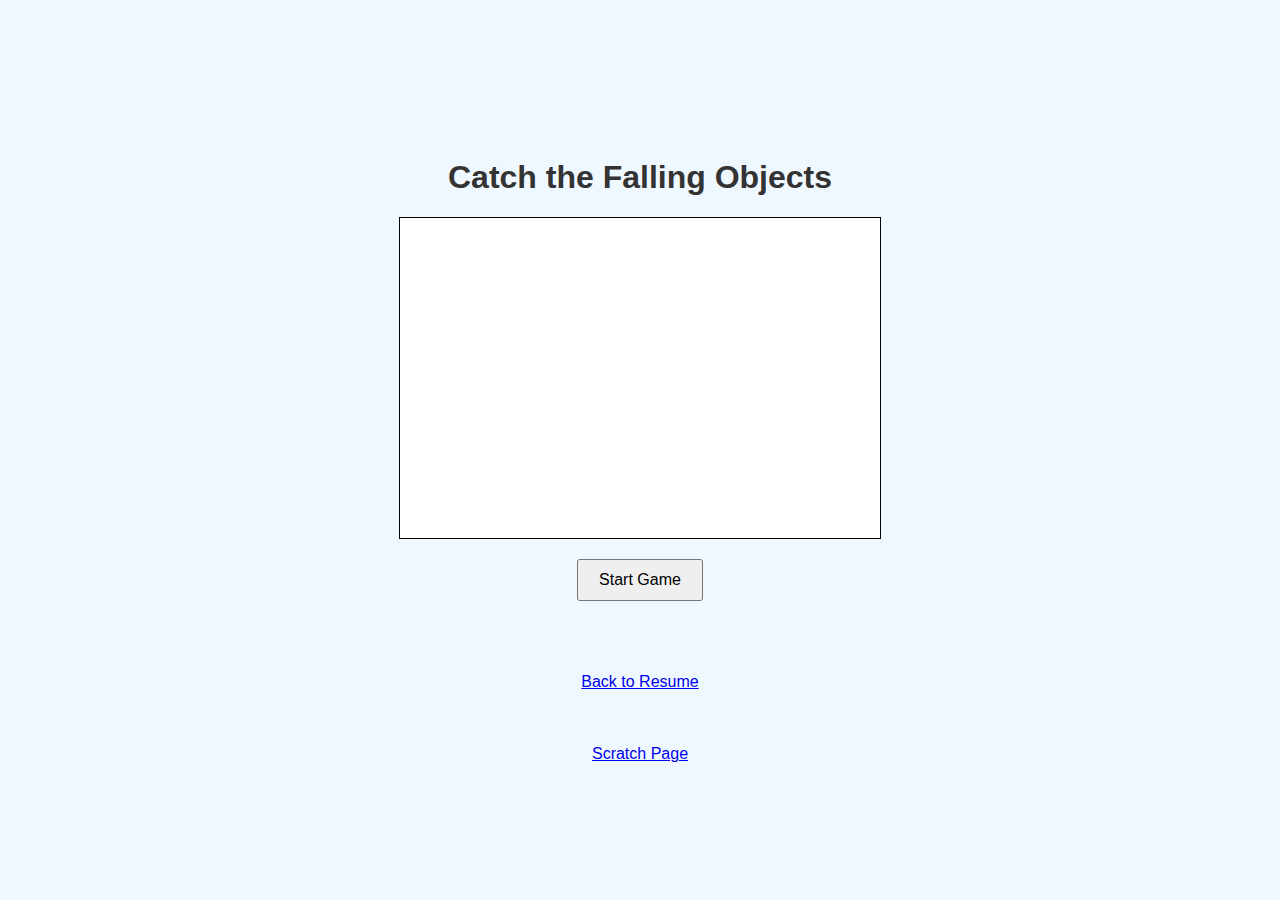
<file: html/aiwebbapp.html>
<!DOCTYPE html>
<html lang="en">
<head>
  <meta charset="UTF-8">
  <meta name="viewport" content="width=device-width, initial-scale=1.0">
  <title>Catch the Falling Objects</title>
  <style>
    body {
      font-family: Arial, sans-serif;
      margin: 0;
      padding: 0;
      display: flex;
      justify-content: center;
      align-items: center;
      height: 100vh;
      background-color: #f0f8ff;
      flex-direction: column;
    }
    canvas {
      border: 1px solid black;
      background-color: #ffffff;
    }
    h1 {
      color: #333;
    }
    button {
      padding: 10px 20px;
      font-size: 16px;
      cursor: pointer;
      margin-top: 20px;
    }
  </style>
</head>
<body>

<h1>Catch the Falling Objects</h1>
<canvas id="gameCanvas" width="480" height="320"></canvas>
<button id="startButton">Start Game</button>

<script>
// Set up the game canvas and context
const canvas = document.getElementById('gameCanvas');
const ctx = canvas.getContext('2d');

// Game variables
let basket = { x: 200, y: 290, width: 50, height: 20, speed: 7 };
let objects = [];
let score = 0;
let missedObjects = 0;
let maxMisses = 5;
let isGameOver = false;
let gameStarted = false;

// Key press tracking
let keys = { left: false, right: false };

// Handle key events
document.addEventListener('keydown', (e) => {
  if (e.key === 'ArrowLeft') keys.left = true;
  if (e.key === 'ArrowRight') keys.right = true;
});
document.addEventListener('keyup', (e) => {
  if (e.key === 'ArrowLeft') keys.left = false;
  if (e.key === 'ArrowRight') keys.right = false;
});

// Generate falling objects
function generateObject() {
  const x = Math.random() * (canvas.width - 20);
  const width = 20 + Math.random() * 30;
  objects.push({ x, y: -20, width, speed: 2 + Math.random() * 3 });
}

// Update game objects and logic
function update() {
  if (!gameStarted) return;

  if (isGameOver) {
    ctx.clearRect(0, 0, canvas.width, canvas.height);
    ctx.font = '30px Arial';
    ctx.fillStyle = 'red';
    ctx.fillText('Game Over! Score: ' + score, 90, canvas.height / 2);
    ctx.fillText('Mistakes: ' + missedObjects + '/' + maxMisses, 90, canvas.height / 2 + 40);
    document.getElementById('startButton').style.display = 'block'; // Show Start Button
    return;
  }

  // Move the basket
  if (keys.left && basket.x > 0) basket.x -= basket.speed;
  if (keys.right && basket.x < canvas.width - basket.width) basket.x += basket.speed;

  // Update falling objects
  for (let i = objects.length - 1; i >= 0; i--) {
    let object = objects[i];
    object.y += object.speed;

    // Check if object is caught by the basket
    if (
      object.y + 10 >= basket.y && 
      object.y <= basket.y + basket.height &&
      object.x + object.width > basket.x &&
      object.x < basket.x + basket.width
    ) {
      score++;
      objects.splice(i, 1); // Remove caught object
    }

    // Check if object falls out of the screen (missed object)
    if (object.y > canvas.height) {
      missedObjects++;
      objects.splice(i, 1); // Remove missed object
    }

    // If the player has missed 5 objects, end the game
    if (missedObjects >= maxMisses) {
      isGameOver = true;
    }
  }

  // Clear canvas and redraw everything
  ctx.clearRect(0, 0, canvas.width, canvas.height);

  // Draw the basket
  ctx.fillStyle = '#008000';
  ctx.fillRect(basket.x, basket.y, basket.width, basket.height);

  // Draw the falling objects
  ctx.fillStyle = '#ff4500';
  for (let object of objects) {
    ctx.fillRect(object.x, object.y, object.width, 20);
  }

  // Display score and mistakes
  ctx.font = '20px Arial';
  ctx.fillStyle = 'black';
  ctx.fillText('Score: ' + score, 10, 30);
  ctx.fillText('Mistakes: ' + missedObjects + '/' + maxMisses, 350, 30);

  // Request next frame
  requestAnimationFrame(update);
}

// Start the game and set a timer to generate objects
function startGame() {
  score = 0;
  missedObjects = 0;
  isGameOver = false;
  objects = [];
  gameStarted = true;
  document.getElementById('startButton').style.display = 'none'; // Hide Start Button
  setInterval(generateObject, 1000); // Generate a new object every second
  update(); // Start the game loop
}

// Add event listener to the Start button
document.getElementById('startButton').addEventListener('click', startGame);

</script>

<br><br/>
<br><br/>

<a href="../index.html"> Back to Resume</a>
<br>
<br>
<br>

<a href="../html/scratch.html"> Scratch Page</a>
</body>
</html>
</file>
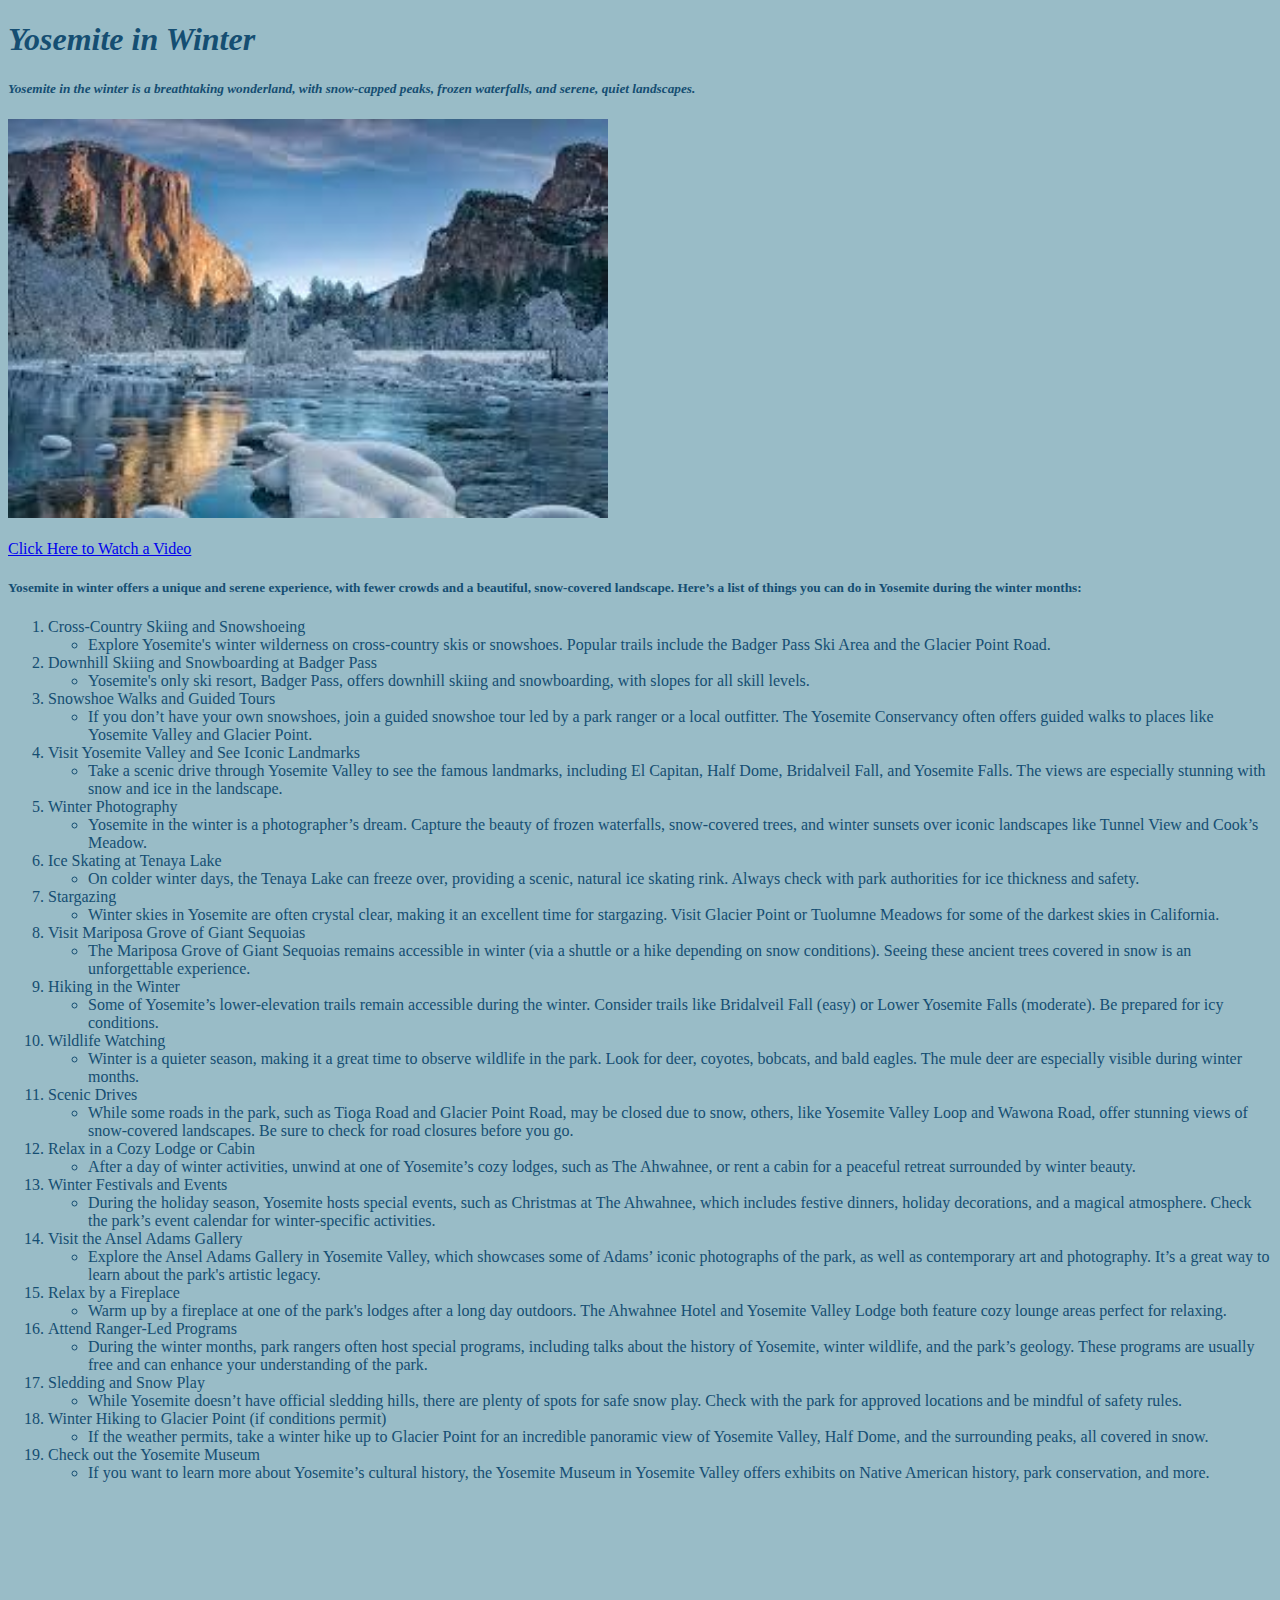
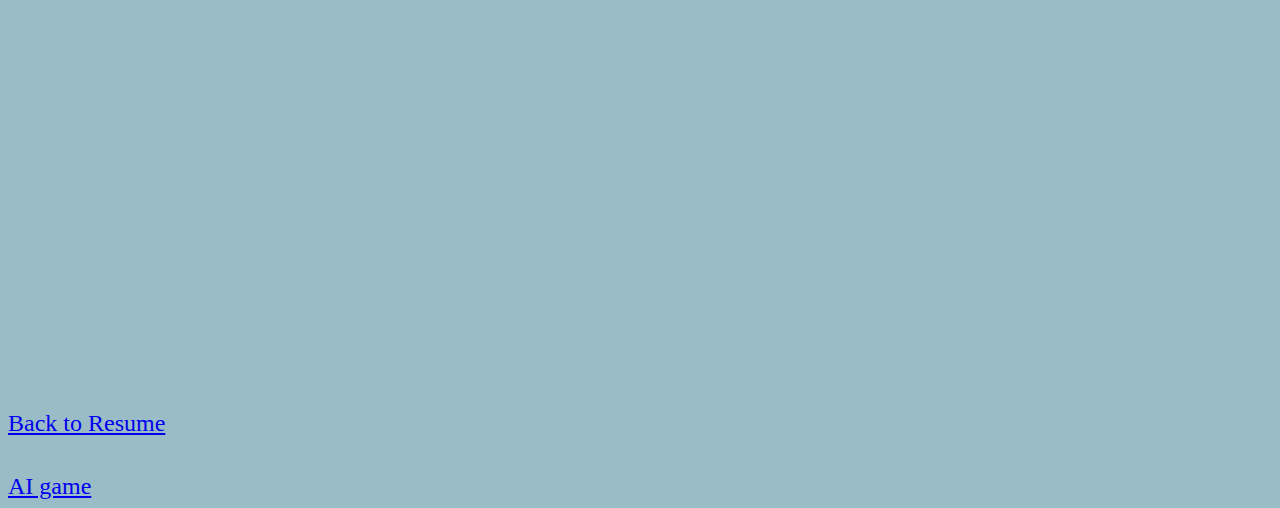
<file: html/scratch.html>
<!DOCTYPE html>
<html lang="en">
<head>
    <meta charset="UTF-8">
    <meta name="viewport" content="width=device-width, initial-scale=1.0">
    <title>Document</title>
</head>
<body> 
    <link rel="stylesheet" href="../css/custom-ctyles.css">    
    <div class = "heading"><h1>
        Yosemite in Winter</h1>
    </div>

    <div class = "sub-heading"><h5>
         Yosemite in the winter is a breathtaking wonderland, with snow-capped peaks, frozen waterfalls, and serene, quiet landscapes.</h5>
</div>

<img src="../Images/yosemite in winter.jpeg" alt="Yosemite in the Winter" width="600">

<br>
<br>

<a href = "#video"> Click Here to Watch a Video</a>

<div class="list-content"> <h5>Yosemite in winter offers a unique and serene experience, with fewer crowds and a beautiful, snow-covered landscape. Here’s a list of things you can do in Yosemite during the winter months:</h5>
        <ol>
        <li>Cross-Country Skiing and Snowshoeing</li>
            <ul>
                <li>Explore Yosemite's winter wilderness on cross-country skis or snowshoes. Popular trails include the Badger Pass Ski Area and the Glacier Point Road.</li> 
            </ul>
        <li>Downhill Skiing and Snowboarding at Badger Pass</li>
            <ul>
                <li>Yosemite's only ski resort, Badger Pass, offers downhill skiing and snowboarding, with slopes for all skill levels.</li>
            </ul>
        <li>Snowshoe Walks and Guided Tours</li>
            <ul>
                <li>If you don’t have your own snowshoes, join a guided snowshoe tour led by a park ranger or a local outfitter. The Yosemite Conservancy often offers guided walks to places like Yosemite Valley and Glacier Point.</li>
            </ul>
        <li>Visit Yosemite Valley and See Iconic Landmarks</li>
            <ul>
                <li>Take a scenic drive through Yosemite Valley to see the famous landmarks, including El Capitan, Half Dome, Bridalveil Fall, and Yosemite Falls. The views are especially stunning with snow and ice in the landscape.</li>
            </ul>
        <li>Winter Photography</li>
            <ul>
                <li>Yosemite in the winter is a photographer’s dream. Capture the beauty of frozen waterfalls, snow-covered trees, and winter sunsets over iconic landscapes like Tunnel View and Cook’s Meadow.</li>
            </ul>
        <li>Ice Skating at Tenaya Lake</li>
            <ul>
                <li>On colder winter days, the Tenaya Lake can freeze over, providing a scenic, natural ice skating rink. Always check with park authorities for ice thickness and safety.</li>
            </ul>
        <li>Stargazing</li>
            <ul>
                <li>Winter skies in Yosemite are often crystal clear, making it an excellent time for stargazing. Visit Glacier Point or Tuolumne Meadows for some of the darkest skies in California.</li>
            </ul>
        <li>Visit Mariposa Grove of Giant Sequoias</li>
            <ul>
                <li>The Mariposa Grove of Giant Sequoias remains accessible in winter (via a shuttle or a hike depending on snow conditions). Seeing these ancient trees covered in snow is an unforgettable experience.</li>
            </ul>
        <li>Hiking in the Winter</li>
            <ul>
                <li>Some of Yosemite’s lower-elevation trails remain accessible during the winter. Consider trails like Bridalveil Fall (easy) or Lower Yosemite Falls (moderate). Be prepared for icy conditions.</li>
            </ul>
        <li>Wildlife Watching</li>
            <ul>
                <li>Winter is a quieter season, making it a great time to observe wildlife in the park. Look for deer, coyotes, bobcats, and bald eagles. The mule deer are especially visible during winter months.</li>
            </ul>
        <li>Scenic Drives</li>
            <ul>
                <li>While some roads in the park, such as Tioga Road and Glacier Point Road, may be closed due to snow, others, like Yosemite Valley Loop and Wawona Road, offer stunning views of snow-covered landscapes. Be sure to check for road closures before you go.</li>
            </ul>
        <li>Relax in a Cozy Lodge or Cabin</li>
            <ul>
                <li>After a day of winter activities, unwind at one of Yosemite’s cozy lodges, such as The Ahwahnee, or rent a cabin for a peaceful retreat surrounded by winter beauty.</li>
            </ul>
        <li>Winter Festivals and Events</li>
            <ul>
                <li>During the holiday season, Yosemite hosts special events, such as Christmas at The Ahwahnee, which includes festive dinners, holiday decorations, and a magical atmosphere. Check the park’s event calendar for winter-specific activities.</li>
            </ul>
        <li>Visit the Ansel Adams Gallery</li>
            <ul>
                <li>Explore the Ansel Adams Gallery in Yosemite Valley, which showcases some of Adams’ iconic photographs of the park, as well as contemporary art and photography. It’s a great way to learn about the park's artistic legacy.</li>
            </ul>
        <li>Relax by a Fireplace</li>
            <ul>
                <li>Warm up by a fireplace at one of the park's lodges after a long day outdoors. The Ahwahnee Hotel and Yosemite Valley Lodge both feature cozy lounge areas perfect for relaxing.</li>
            </ul>
        <li>Attend Ranger-Led Programs</li>
            <ul>
                <li>During the winter months, park rangers often host special programs, including talks about the history of Yosemite, winter wildlife, and the park’s geology. These programs are usually free and can enhance your understanding of the park.</li>
            </ul>
        <li>Sledding and Snow Play</li>
            <ul>
                <li>While Yosemite doesn’t have official sledding hills, there are plenty of spots for safe snow play. Check with the park for approved locations and be mindful of safety rules.</li>
            </ul>
        <li>Winter Hiking to Glacier Point (if conditions permit)</li>
            <ul>
                <li>If the weather permits, take a winter hike up to Glacier Point for an incredible panoramic view of Yosemite Valley, Half Dome, and the surrounding peaks, all covered in snow.</li>
            </ul>
        <li>Check out the Yosemite Museum</li>
            <ul>
                <li>If you want to learn more about Yosemite’s cultural history, the Yosemite Museum in Yosemite Valley offers exhibits on Native American history, park conservation, and more.</li>
            </ul>
     </ol>
</div>

<div id= "video">
</div>

<center>
<div class="maincontent">
    <iframe width="800" height="400"
        src=
"https://www.nps.gov/media/video/embed.htm?id=F8790915-E5C3-6F36-E64E7BEB175886A9" 
        frameborder="0"
        allowfullscreen>
    </iframe>   
</div>
</center>

<br>
<br>
<br>

<div class='tableauPlaceholder' id='viz1734311591415' style='position: relative'><noscript><a href='#'><img alt='Garbage in the Ocean ' src='https:&#47;&#47;public.tableau.com&#47;static&#47;images&#47;Ga&#47;GarbageintheOceanVOTD&#47;GarbageintheOcean&#47;1_rss.png' style='border: none' /></a></noscript><object class='tableauViz'  style='display:none;'><param name='host_url' value='https%3A%2F%2Fpublic.tableau.com%2F' /> <param name='embed_code_version' value='3' /> <param name='site_root' value='' /><param name='name' value='GarbageintheOceanVOTD&#47;GarbageintheOcean' /><param name='tabs' value='no' /><param name='toolbar' value='yes' /><param name='static_image' value='https:&#47;&#47;public.tableau.com&#47;static&#47;images&#47;Ga&#47;GarbageintheOceanVOTD&#47;GarbageintheOcean&#47;1.png' /> <param name='animate_transition' value='yes' /><param name='display_static_image' value='yes' /><param name='display_spinner' value='yes' /><param name='display_overlay' value='yes' /><param name='display_count' value='yes' /><param name='language' value='en-US' /></object></div>                <script type='text/javascript'>                    var divElement = document.getElementById('viz1734311591415');                    var vizElement = divElement.getElementsByTagName('object')[0];                    vizElement.style.width='900px';vizElement.style.height='927px';                    var scriptElement = document.createElement('script');                    scriptElement.src = 'https://public.tableau.com/javascripts/api/viz_v1.js';                    vizElement.parentNode.insertBefore(scriptElement, vizElement);                </script>

<br>
<br>
<br>
<a href="../index.html" style="font-size: 24px;">Back to Resume</a>
<br>
<br>
<br>
<a href="../html/aiwebbapp.html" style="font-size: 24px;"> AI game</a>
</body>
</html>
</file>
<file: css/custom-ctyles.css>
body
{background-color: rgb(153, 188, 199);
}

.heading{
    font-family:Cambria, Cochin, Georgia, Times, 'Times New Roman', serif;
    color: rgb(21, 78, 114);
    font-style: italic;
}

.sub-heading{
    font-style: italic;
    font-family: Cambria, Cochin, Georgia, Times, 'Times New Roman', serif;
    color: rgb(21, 78, 114)
}

.list-content{
    font-family: Cambria, Cochin, Georgia, Times, 'Times New Roman', serif;
    color: rgb(21, 78, 114);
}

.video-content{
    margin: 0;
    padding: 0;
    height: 100%;
    overflow: hidden;
}

.iframe{
    width: 100%;
    height: 100vh;
    border: none;
}
</file>
